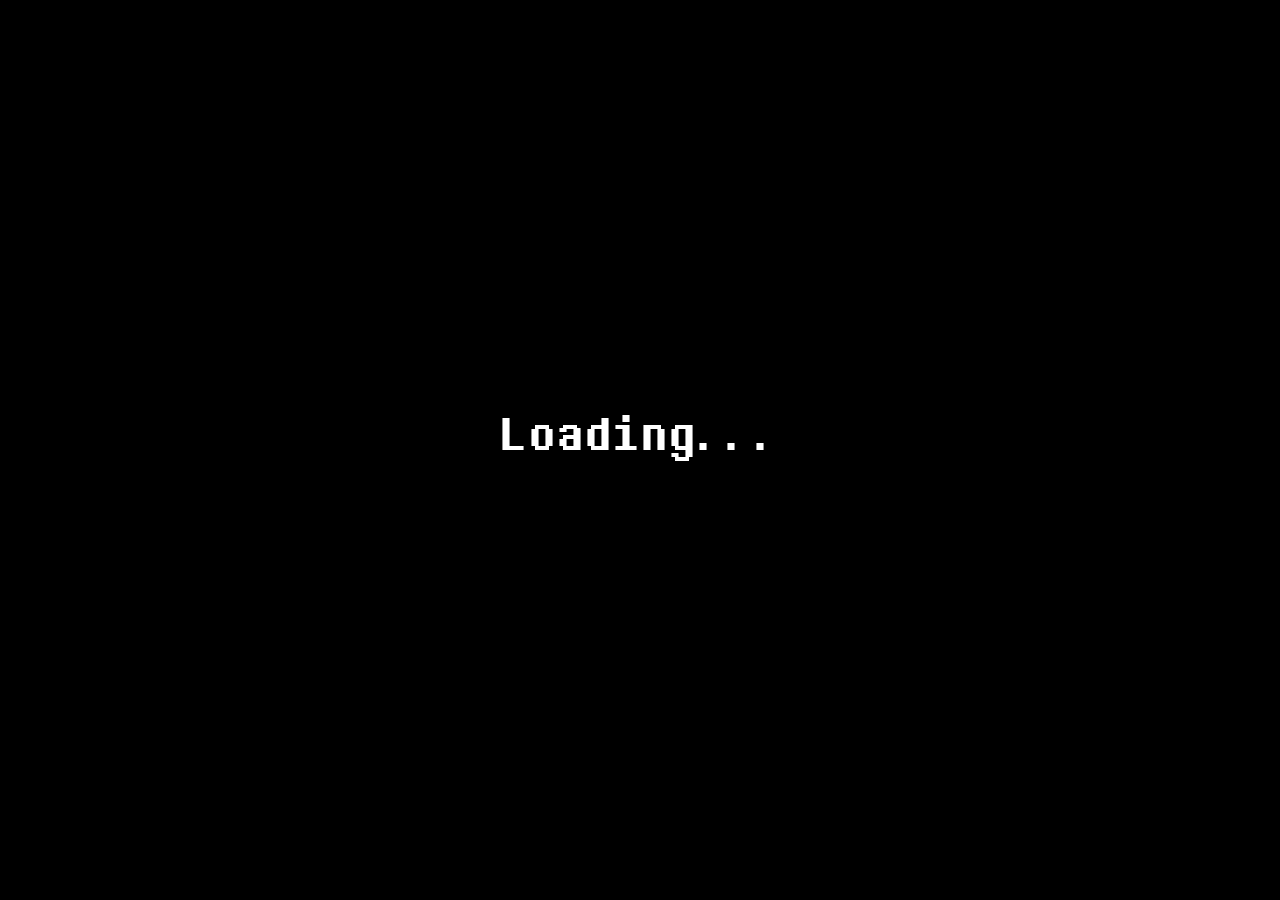
<file: index.html>
<!DOCTYPE html>
<html lang="en">
  <head>
    <title>Factortale</title>

    <meta charset="UTF-8">
    <meta name="viewport" content="width=device-width, initial-scale=1.0">
    <meta name="description" content="Math game for an end of semester project">

    <link rel="stylesheet" href="main.css">

    <script src="js/events.js" type="text/javascript"></script>
    <script src="js/main.js" type="text/javascript"></script>
    <script src="js/arena.js" type="text/javascript"></script>
    <script src="js/attack.js" type="text/javascript"></script>
    <script src="js/box.js" type="text/javascript"></script>
    <script src="js/button-manager.js" type="text/javascript"></script>
    <script src="js/equation.js" type="text/javascript"></script>
    <script src="js/menu.js" type="text/javascript"></script>
    <script src="js/hud.js" type="text/javascript"></script>
    <script src="js/util.js" type="text/javascript"></script>

    <script src="js/end.js" type="text/javascript"></script>
    <script src="js/fight.js" type="text/javascript"></script>
  </head>
  <body>
    <noscript>
      <h1>OOF</h1>
      <p>Looks like JavaScript is disabled...</p>
      <p>We kinda need this to run.</p>
    </noscript>
    <div id="no-canvas">
      <h1>OOF</h1>
      <p>HTML5 isn't supported...</p>
      <p>This be important!</p>
    </div>
    <canvas id="frame" width="640" height="480"></canvas>
  </body>
</html>
</file>
<file: main.css>
/*
    THIS FONT WAS NOT MADE BY ME!
    Credit: https://gitlab.com/cartr/undertale-fonts/-/tree/master/webfonts
*/
@font-face {
  font-family: 'Determination Mono';
  font-weight: normal;
  font-style: normal;
  src: url('font/determination-mono.eot');
  src:
    url('font/determination-mono.eot?#iefix') format('embedded-opentype'),
    url('font/determination-mono.woff2') format('woff2'),
    url('font/determination-mono.woff') format('woff'),
    url('font/determination-mono.ttf') format('truetype'),
    url('font/determination-mono.svg#determination_mono_webregular') format('svg');

}

/*
  I ALSO DID NOT MAKE THIS FONT!
  Credit: https://fonts2u.com/mars-needs-cunnilingus.font
 */
@font-face {
  font-family: 'Mars Needs Cunnilingus';
  src: url('font/mars-needs-cunnilingus.ttf') format('truetype');
}

/* FONT CREDIT: https://www.dafont.com/hachicro.font */
@font-face {
  font-family: 'Hachicro';
  src: url('font/hachicro.ttf') format('truetype');
}

body {
    margin: 0;
    background-color: black;
    color: white;
    font-family: 'Determination Mono', monospace; /* TODO Consider fallback fonts */
    font-size: 50px;
    overflow: hidden;
}

h1, h2, h3 {
    font-weight: normal;
}

noscript {
    text-align: center;
}

#no-canvas {
    text-align: center;
    display: none;
}

#frame {
    position: absolute;
    top: 50%;
    left: 50%;
    transform: translate(-50%, -50%);
    -ms-transform: translate(-50%, -50%);
}
</file>
